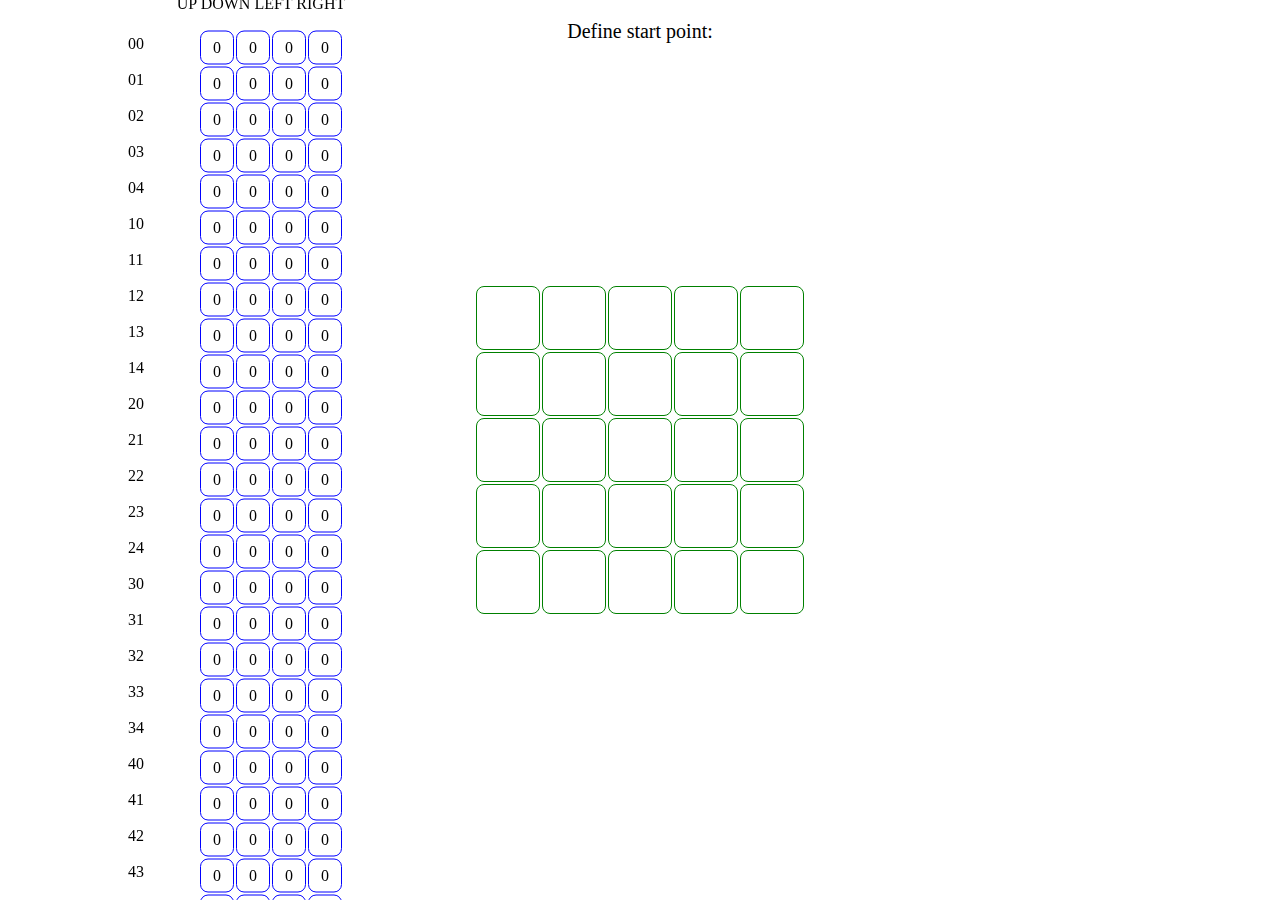
<file: wumpus_Isha.html>
<!DOCTYPE html>
<html lang="en">

<head>
    <meta charset="UTF-8">
    <title>Wumpus game</title>

    <script type="text/javascript">
        flag = 0;

        environment_rows = 5;
        environment_columns = 5;

        episodes = 50;

        epsilon = 0.5;
        discount_factor = 0.8;

        start = [];
        hole1 = [];
        hole2 = [];
        hole3 = [];
        wall = [];
        goal = [];

        rewards = new Array(environment_rows);

        q_values = new Array(environment_rows);

        actions = ['up', 'right', 'down', 'left'];

        function is_terminal_state(current_row_index, current_column_index) {
            if (rewards[current_row_index][current_column_index] == -1) {
                return false;
            }
            return true
        }

        function get_next_action(current_row_index, current_column_index, epsilon) {
            if (Math.random() < epsilon) {
                return q_values[current_row_index][current_column_index].indexOf(Math.max.apply(Math, q_values[current_row_index][current_column_index]));
            } else {
                return Math.floor(Math.random() * 4);
            }
        }

        function get_next_location(current_row_index, current_column_index, action_index) {
            var new_row_index = current_row_index;
            var new_column_index = current_column_index;

            if (actions[action_index] == 'up' && current_row_index > 0) {
                new_row_index -= 1;
            } else if (actions[action_index] == 'right' && current_column_index < environment_columns - 1) {
                new_column_index += 1;
            } else if (actions[action_index] == 'down' && current_row_index < environment_rows - 1) {
                new_row_index += 1;
            } else  if (actions[action_index] == 'left' && current_column_index > 0) {
                new_column_index -= 1;
            }

            return [new_row_index, new_column_index];
        }

        async function run(id) {
            if (document.getElementById(id).textContent == 'Run!') {
                document.getElementById(id).innerHTML = '';

                for (var i = 0; i < rewards.length; i++) {
                    rewards[i] = new Array(environment_columns);
                }
                for (var i = 0; i < environment_rows; i++) {
                    for (var j = 0; j < environment_columns; j++) {
                        rewards[i][j] = -1;
                    }
                }
                rewards[hole1[0]][hole1[1]] = -100;
                rewards[hole2[0]][hole2[1]] = -100;
                rewards[hole3[0]][hole3[1]] = -100;
                rewards[wall[0]][wall[1]] = -100;
                rewards[goal[0]][goal[1]] = 100;


                for (var i = 0; i < q_values.length; i++) {
                    q_values[i] = new Array(environment_columns);
                }
                for (var i = 0; i < environment_rows; i++) {
                    for (var j = 0; j < environment_columns; j++) {
                        q_values[i][j] = new Array(4);
                    }
                }
                for (var i = 0; i < environment_rows; i++) {
                    for (var j = 0; j < environment_columns; j++) {
                        for (var k = 0; k < 4; k++) {
                            q_values[i][j][k] = 0;
                        }
                    }
                }


                for (var i = 0; i < episodes; i++) 
                {
                    var row_index = start[0];
                    var column_index = start[1];

                    // for (var k = 0; k < environment_rows; k++) {
                    //     for (var j = 0; j < environment_columns; j++) {
                    //         document.getElementById(k.toString() + j.toString()).innerHTML = '';
                    //     }
                    // }

                    document.getElementById("index").innerHTML = 'episode: ' + (i+1).toString();

                    while (!is_terminal_state(row_index, column_index)) {

                        document.getElementById(row_index.toString() + column_index.toString()).innerHTML = '<img src="pac.png" alt="" width="50" height="50">';

                        var action_index = get_next_action(row_index, column_index, epsilon);

                        var old_row_index = row_index;
                        var old_column_index = column_index;

                        row_index = get_next_location(row_index, column_index, action_index)[0];
                        column_index = get_next_location(row_index, column_index, action_index)[1];

                        var reward = rewards[row_index][column_index];

                        var new_q_value = reward + (discount_factor * Math.max.apply(Math, q_values[row_index][column_index]));

                        q_values[old_row_index][old_column_index][action_index] = new_q_value;

                        document.getElementById('t' + old_row_index.toString() + old_column_index.toString() + action_index.toString()).innerHTML = Math.floor(new_q_value).toString();

                        await sleep(10);

                        document.getElementById(old_row_index.toString() + old_column_index.toString()).innerHTML = '';
                    }
                }
                document.getElementById(start[0].toString() + start[1].toString()).innerText = 'START';
                document.getElementById("shortest_path").innerHTML = 'See the shortest path';
                document.getElementById("shortest_path").setAttribute("style", "color: blue; text-align: center; font-size: 24px; padding: 1rem; cursor: pointer;");

            }
        }

        function sleep(ms) {
            return new Promise(resolve => setTimeout(resolve, ms));
        }

        function get_shortest_path() {
            var start_row_index = start[0];
            var start_column_index = start[1];
            if (is_terminal_state(start_row_index, start_column_index)) {
                return [];
            } else {
                var current_row_index = start_row_index;
                var current_column_index = start_column_index;
                var shortest_path = [];
                shortest_path.push([current_row_index, current_column_index]);

                while (!is_terminal_state(current_row_index, current_column_index)) {
                    var action_index = get_next_action(current_row_index, current_column_index, 1);

                    current_row_index = get_next_location(current_row_index, current_column_index, action_index)[0];
                    current_column_index = get_next_location(current_row_index, current_column_index, action_index)[1];

                    shortest_path.push([current_row_index, current_column_index]);
                }
                return shortest_path;
            }
        }

        function startPlay() {
            var shortest_path = get_shortest_path();
            var i = 0;
            document.getElementById("define").innerHTML="";
            var interval = setInterval(function () {
                for (var j = 0; j < i; j++) {
                    document.getElementById(shortest_path[j][0].toString() + shortest_path[j][1].toString()).innerHTML = '';
                }
                document.getElementById(shortest_path[0][0].toString() + shortest_path[0][1].toString()).innerText = 'START';
                document.getElementById(shortest_path[i][0].toString() + shortest_path[i][1].toString()).innerHTML = '<img src="pac.png" alt="" width="50" height="50">';
                document.getElementById("define").innerHTML += "["+shortest_path[i][0]+","+shortest_path[i][1]+"]";
                document.getElementById("define").setAttribute("style", "color: black; text-align: center; font-size: 24px; padding: 1rem; cursor: pointer;");
                i = i + 1;
                if (i == shortest_path.length) {
                    clearInterval(interval);
                }
            }, 500);
        }

        function onClick(id) {
            if (flag == 0)
            {
                start.push(parseInt(parseInt(id)/10));
                start.push(parseInt(parseInt(id)%10));
                document.getElementById(id).textContent="START";
                document.getElementById(id).setAttribute("style", "background-color: greenyellow;");
                flag += 1;
                document.getElementById("define").innerHTML = 'Define hole' + flag + ' point:';
            } 
            else if (flag == 1 || flag == 2 || flag==3)
            {
                if (flag == 1) {
                    hole1.push(parseInt(parseInt(id) / 10));
                    hole1.push(parseInt(parseInt(id) % 10));
                }
                else if (flag == 2) {
                    hole2.push(parseInt(parseInt(id) / 10));
                    hole2.push(parseInt(parseInt(id) % 10));
                }
                else if (flag == 3) {
                    hole3.push(parseInt(parseInt(id) / 10));
                    hole3.push(parseInt(parseInt(id) % 10));
                }
                //document.getElementById(id).innerHTML='<img src="hole.png" alt="" width="50" height="50">';
                document.getElementById(id).innerText='HOLE';
                document.getElementById(id).setAttribute("style", "background-color: black;color:white;");
                flag += 1;
                if (flag==2)
                    document.getElementById("define").innerHTML = 'Define hole' + flag + ' point:'; 
                else if (flag == 3)
                    document.getElementById("define").innerHTML = 'Define hole' + flag + ' point:';
                else if (flag == 4)
                    document.getElementById("define").innerHTML = 'Define wall point:';
            } else if (flag == 4){
                wall.push(parseInt(parseInt(id) / 10));
                wall.push(parseInt(parseInt(id) % 10));
                document.getElementById(id).innerText='WALL';
                document.getElementById(id).setAttribute("style", "background-color: brown ;color:yellow");
                document.getElementById("define").innerHTML = 'Define goal point:';
                flag += 1;
            } else if (flag == 5 && document.getElementById(id).textContent == ''){
                goal.push(parseInt(parseInt(id) / 10));
                goal.push(parseInt(parseInt(id) % 10));
                document.getElementById(id).innerText='GOAL';
                document.getElementById(id).setAttribute("style", "background-color: gold;");
                flag = -1;
                document.getElementById("define").innerHTML = 'Run!';
                document.getElementById("define").setAttribute("style", "color: green; text-align: center; font-size: 24px; padding: 1rem; cursor: pointer;");
            }
        }
    </script>

    <style>
        #main_table {
            position: fixed;
            top: 50%;
            left: 50%;
            transform: translate(-50%, -50%);
        }

        .main_td {
            position: relative;
            border: 1px solid green;
            border-radius: 0.5rem;
            width: 60px;
            height: 60px;
            text-align: center;
        }

        .side_td {
            position: relative;
            border: 1px solid blue;
            border-radius: 0.5rem;
            width: 30px;
            height: 30px;
            text-align: center;
            
            
        }
        
        img {
            position: absolute;
            top: 50%;
            left: 50%;
            transform: translate(-50%, -50%);
        }
        #reset{
            border:1px solid blue;
        
            width: max-content;
            position: fixed;
            left: 75%;
            padding: 3px;
            text-transform: capitalize;
        }
        #reset:hover{
            color:red;
        }
#parent { }
.child { display: inline-block;
margin-right: 50px; }
    </style>
</head>

<body>
<section>
    <p id="index" style="text-align: center; font-size: 20px;"></p>
    <p id="define" style="text-align: center;  font-size: 20px;" onclick="run(this.id)">Define start point:</p>
    <p id="shortest_path" style="text-align: center; font-size: 20px; cursor: pointer;" onclick="startPlay()"></p>
    <table id="main_table">
        <script>
            for (var i = 0; i < environment_rows; i++) {
                document.write("<tr>");
                for (var j = 0; j < environment_columns; j++) {
                    document.write("<td class='main_td' id='"+i.toString()+j.toString()+"' onclick='onClick(this.id)'>");
                    document.write("</td>")
                }
                document.write("</tr>");
            }
        </script>
    </table>

    <article style="position: fixed; top: 50%; left: 10%; transform: translate(0, -50%);">
        <p style="text-align: center; font-weight: bold; margin: 0;">Q(State, Action)</p>
        <article style="display: flex; margin-bottom: 5px;">
            <div  id="parent">
                <p style="text-align: center;">UP DOWN LEFT RIGHT</p>
                <div class="child">
 <script>
                for (var i = 0; i < environment_rows; i++) {
                            for (var j = 0; j < environment_columns; j++)
                         {
document.write(i.toString()+j.toString())
document.write("<br><br>")

}
}
</script>
                </div>

                <div class="child">
                <table>
                    <script>
                        for (var i = 0; i < environment_rows*environment_columns; i++) {
                            document.write("<tr> ");
                            for (var j = 0; j < 4; j++) {
                                
                                document.write("<td class='side_td' id='t"+i.toString()+j.toString()+"0'>0")
                                document.write("</td>")
                            }
                            document.write("</tr>");
                 
                        }
                    </script>
                </table>
            </div>
            </div>
        
    </article>

</section>
</body>

</html>
</file>
